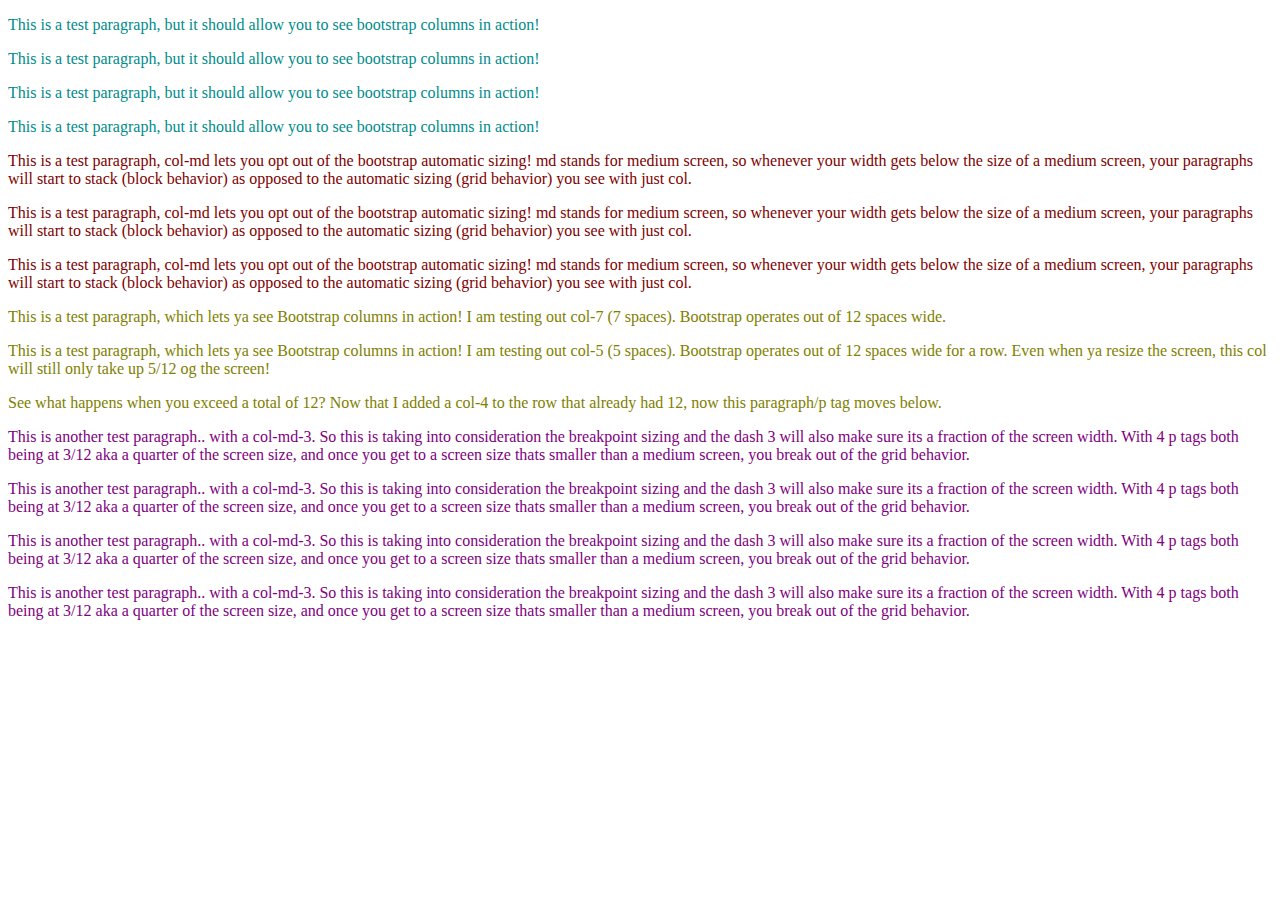
<file: portfolioExample/resizingWithBootstrap.html>
<!DOCTYPE html>
<html lang="en">
<head>
    <meta charset="UTF-8">
    <meta http-equiv="X-UA-Compatible" content="IE=edge">
    <meta name="viewport" content="width=device-width, initial-scale=1.0">
    <title>Kirsten's Portfolio</title>
    <link href="https://cdn.jsdelivr.net/npm/bootstrap@5.0.0-beta3/dist/css/bootstrap.min.css" rel="stylesheet" integrity="sha384-eOJMYsd53ii+scO/bJGFsiCZc+5NDVN2yr8+0RDqr0Ql0h+rP48ckxlpbzKgwra6" crossorigin="anonymous">
</head>
<body>
    <div class="container"> <!--container is the largest "bucket" you'll play within using bootstrap-->
        <div class="row" style="color: darkcyan;">
            <div class="col">
                <p>This is a test paragraph, but it should allow you to see bootstrap columns in action!</p>
            </div>
            <div class="col">
                <p>This is a test paragraph, but it should allow you to see bootstrap columns in action!</p>
            </div>
            <div class="col">
                <p>This is a test paragraph, but it should allow you to see bootstrap columns in action!</p>
            </div>
            <div class="col">
                <p>This is a test paragraph, but it should allow you to see bootstrap columns in action!</p>
            </div>
        </div>
        <div class="row" style="color: maroon;"> <!--on bootstraps website, you can see in the overview about "responsive breakpoints", this tells you what constitutes as small, medium or large devices-->
            <div class="col-md">
                <p>This is a test paragraph, col-md lets you opt out of the bootstrap automatic sizing! md stands for medium screen, so whenever your width gets below the size of a medium screen, your paragraphs will start to stack (block behavior) as opposed to the automatic sizing (grid behavior) you see with just col.</p>
            </div>
            <div class="col-md">
                <p>This is a test paragraph, col-md lets you opt out of the bootstrap automatic sizing! md stands for medium screen, so whenever your width gets below the size of a medium screen, your paragraphs will start to stack (block behavior) as opposed to the automatic sizing (grid behavior) you see with just col.</p>
            </div>
            <div class="col-md">
                <p>This is a test paragraph, col-md lets you opt out of the bootstrap automatic sizing! md stands for medium screen, so whenever your width gets below the size of a medium screen, your paragraphs will start to stack (block behavior) as opposed to the automatic sizing (grid behavior) you see with just col.</p>
            </div>
        </div>
        <div class="row" style="color: olive;">
            <div class="col-7">
                <p>This is a test paragraph, which lets ya see Bootstrap columns in action! I am testing out col-7 (7 spaces). Bootstrap operates out of 12 spaces wide.</p>
            </div>
            <div class="col-5">
                <p>This is a test paragraph, which lets ya see Bootstrap columns in action! I am testing out col-5 (5 spaces). Bootstrap operates out of 12 spaces wide for a row. Even when ya resize the screen, this col will still only take up 5/12 og the screen!</p>
            </div>
            <div class="col-4">
                <p>See what happens when you exceed a total of 12? Now that I added a col-4 to the row that already had 12, now this paragraph/p tag moves below.</p>
            </div>
        </div>
        <div class="row" style="color:purple;">
            <div class="col-md-3">
                <p>This is another test paragraph.. with a col-md-3. So this is taking into consideration the breakpoint sizing and the dash 3 will also make sure its a fraction of the screen width. With 4 p tags both being at 3/12 aka a quarter of the screen size, and once you get to a screen size thats smaller than a medium screen, you break out of the grid behavior.</p>
            </div>
            <div class="col-md-3">
                <p>This is another test paragraph.. with a col-md-3. So this is taking into consideration the breakpoint sizing and the dash 3 will also make sure its a fraction of the screen width. With 4 p tags both being at 3/12 aka a quarter of the screen size, and once you get to a screen size thats smaller than a medium screen, you break out of the grid behavior.</p>
            </div>
            <div class="col-md-3">
                <p>This is another test paragraph.. with a col-md-3. So this is taking into consideration the breakpoint sizing and the dash 3 will also make sure its a fraction of the screen width. With 4 p tags both being at 3/12 aka a quarter of the screen size, and once you get to a screen size thats smaller than a medium screen, you break out of the grid behavior.</p>
            </div>
            <div class="col-md-3">
                <p>This is another test paragraph.. with a col-md-3. So this is taking into consideration the breakpoint sizing and the dash 3 will also make sure its a fraction of the screen width. With 4 p tags both being at 3/12 aka a quarter of the screen size, and once you get to a screen size thats smaller than a medium screen, you break out of the grid behavior.</p>
            </div>
        </div>
    </div>
</body>
</html>
</file>
